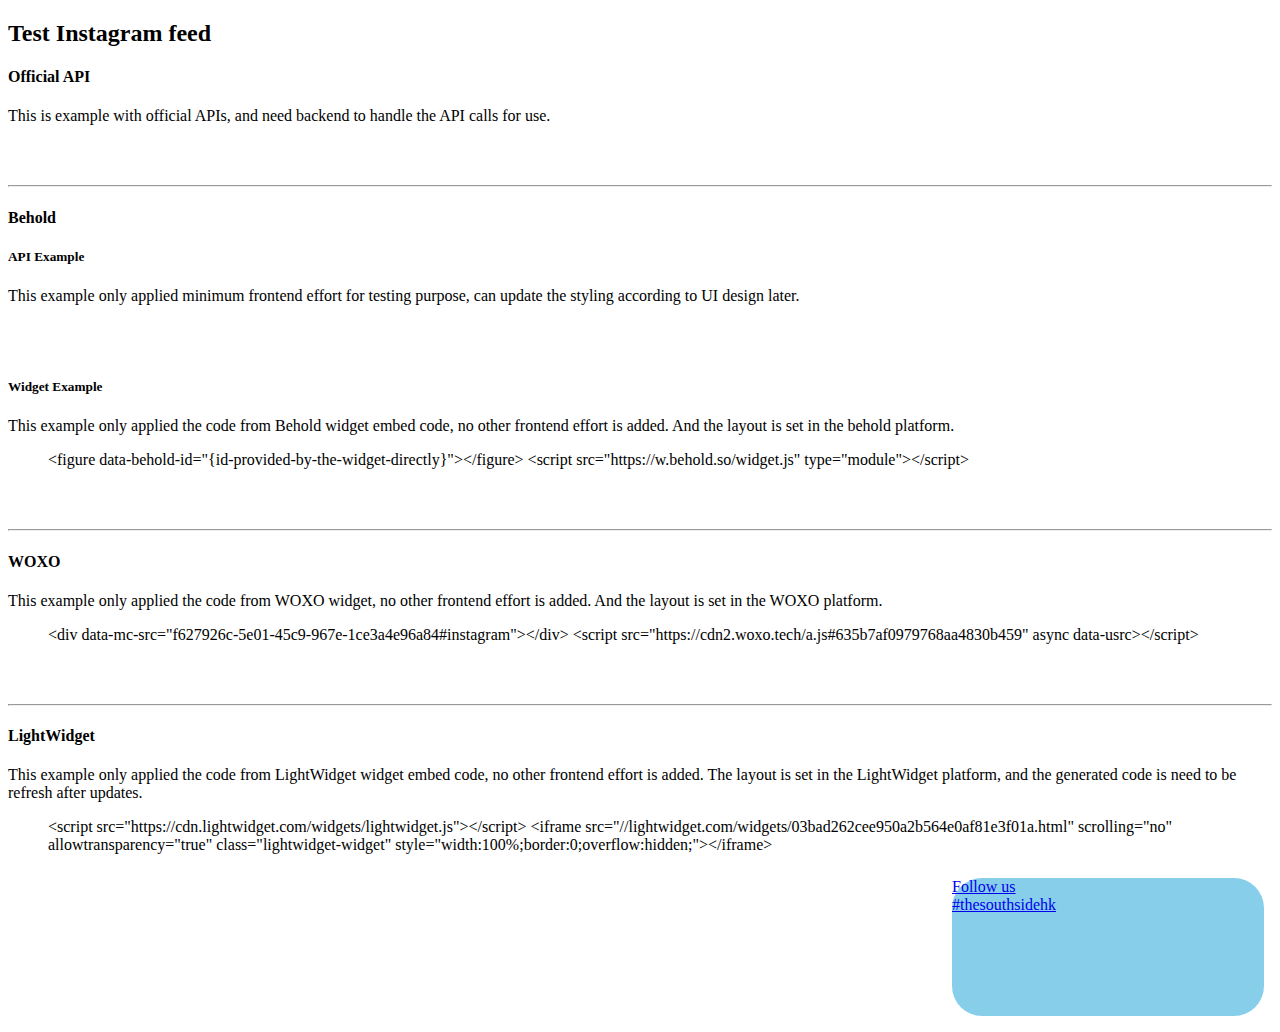
<file: insta/index.html>
<!DOCTYPE html>
<html>

<head>
    <meta charset="UTF-8">
    <title>Test Instagram feed</title>

    <link rel="stylesheet" type="text/css" href="css/main.css">

    <script src="js/jquery-3.4.1.min.js"></script>
    <script src="js/main.js"></script>
</head>

<body>
    <h2>Test Instagram feed</h2>
    <div class="insta-wrapper">
        <h4>Official API</h4>
        <p>This is example with official APIs, and need backend to handle the API calls for use.</p>
        <div id="insta-post-wrapper"></div>
    </div>
    <br><br>
    <hr>
    <div class="insta-wrapper">
        <h4>Behold</h4>
        <h5>API Example</h5>
        <p>This example only applied minimum frontend effort for testing purpose, can update the styling according to UI design later.</p>
        <div class="insta-feed-wrapper" id="behold"></div>
        <br><br>
        <h5>Widget Example</h5>
        <p>This example only applied the code from Behold widget embed code, no other frontend effort is added. And the layout is set in the behold platform.</p>
        <blockquote>
            &lt;figure data-behold-id="{id-provided-by-the-widget-directly}"&gt;&lt;/figure&gt;
            &lt;script src="https://w.behold.so/widget.js" type="module"&gt;&lt;/script&gt;
        </blockquote>
        <figure data-behold-id="Yqih3SuHMo87mIG8DHig"></figure>
        <script src="https://w.behold.so/widget.js" type="module"></script>
    </div>
    <br><br>
    <hr>
    <div class="insta-wrapper">
        <h4>WOXO</h4>
        <p>This example only applied the code from WOXO widget, no other frontend effort is added. And the layout is set in the WOXO platform.</p>
        <blockquote>
            &lt;div data-mc-src="f627926c-5e01-45c9-967e-1ce3a4e96a84#instagram"&gt;&lt;/div&gt;
            &lt;script src="https://cdn2.woxo.tech/a.js#635b7af0979768aa4830b459" async data-usrc&gt;&lt;/script&gt;
        </blockquote>
        <div data-mc-src="f627926c-5e01-45c9-967e-1ce3a4e96a84#instagram"></div>
        <script src="https://cdn2.woxo.tech/a.js#635b7af0979768aa4830b459" async data-usrc></script>
    </div>
    <br><br>
    <hr>
    <div class="insta-wrapper">
        <h4>LightWidget</h4>
        <p>This example only applied the code from LightWidget widget embed code, no other frontend effort is added. The layout is set in the LightWidget platform, and the generated code is need to be refresh after updates.</p>
        <blockquote>
            &lt;script src="https://cdn.lightwidget.com/widgets/lightwidget.js"&gt;&lt;/script&gt;
            &lt;iframe src="//lightwidget.com/widgets/03bad262cee950a2b564e0af81e3f01a.html" scrolling="no" allowtransparency="true" class="lightwidget-widget" style="width:100%;border:0;overflow:hidden;"&gt;&lt;/iframe&gt;
        </blockquote>
        <!-- LightWidget WIDGET -->
        <script src="https://cdn.lightwidget.com/widgets/lightwidget.js"></script>
        <div class="row">
            <div class="col-9">
                <iframe src="//lightwidget.com/widgets/03bad262cee950a2b564e0af81e3f01a.html" scrolling="no" allowtransparency="true" class="lightwidget-widget" style="width:100%;border:0;overflow:hidden;"></iframe>
            </div>
            <div class="col-3">
                <a href="#">
                    <div class="card-title">Follow us</div>
                    <div><span class="instagram-icon"></span>#thesouthsidehk</div>
                </a>
            </div>
        </div>
    </div>
</body>

</html>
</file>
<file: insta/css/main.css>
.insta-feed-wrapper {

}

.insta-feed-wrapper a {
    display: inline-block;
    width: 16%;
}
.insta-feed-wrapper a img {
    display: block;
    width: 100%;
}


.row {
    display: flex;
}
.col-9 {
    width: 75%;
}
.col-3 {
    width: 25%;
    padding: 8px;
}
.col-3 a {
    width: 100%;
    display: block;
    background: skyblue;
    height: 100%;
    border-radius: 30px;
}


#insta-post-wrapper {
    display: flex;
}

.insta-item {
    width: 25%;
    margin: 0 10px;
}

.insta-item > a {
    position: relative;
    display: block;
    width: 100%;
    height: 0;
    padding-bottom: 100%;
    overflow: hidden;
    border-radius: 10%;
}

.insta-item > a img {
    position: absolute;
    z-index: 1;
    top: 0;
    left: 0;
    width: 100%;
    height: 100%;
    vertical-align: middle;
    object-fit: cover;
    object-position: center center;
    border-radius: 0px;
    transition: all 0.6s cubic-bezier(0.215, 0.61, 0.355, 1), opacity 0.6s ease;
}

.insta-item > a:hover img {
    transform: scale(1.05);
}
</file>
